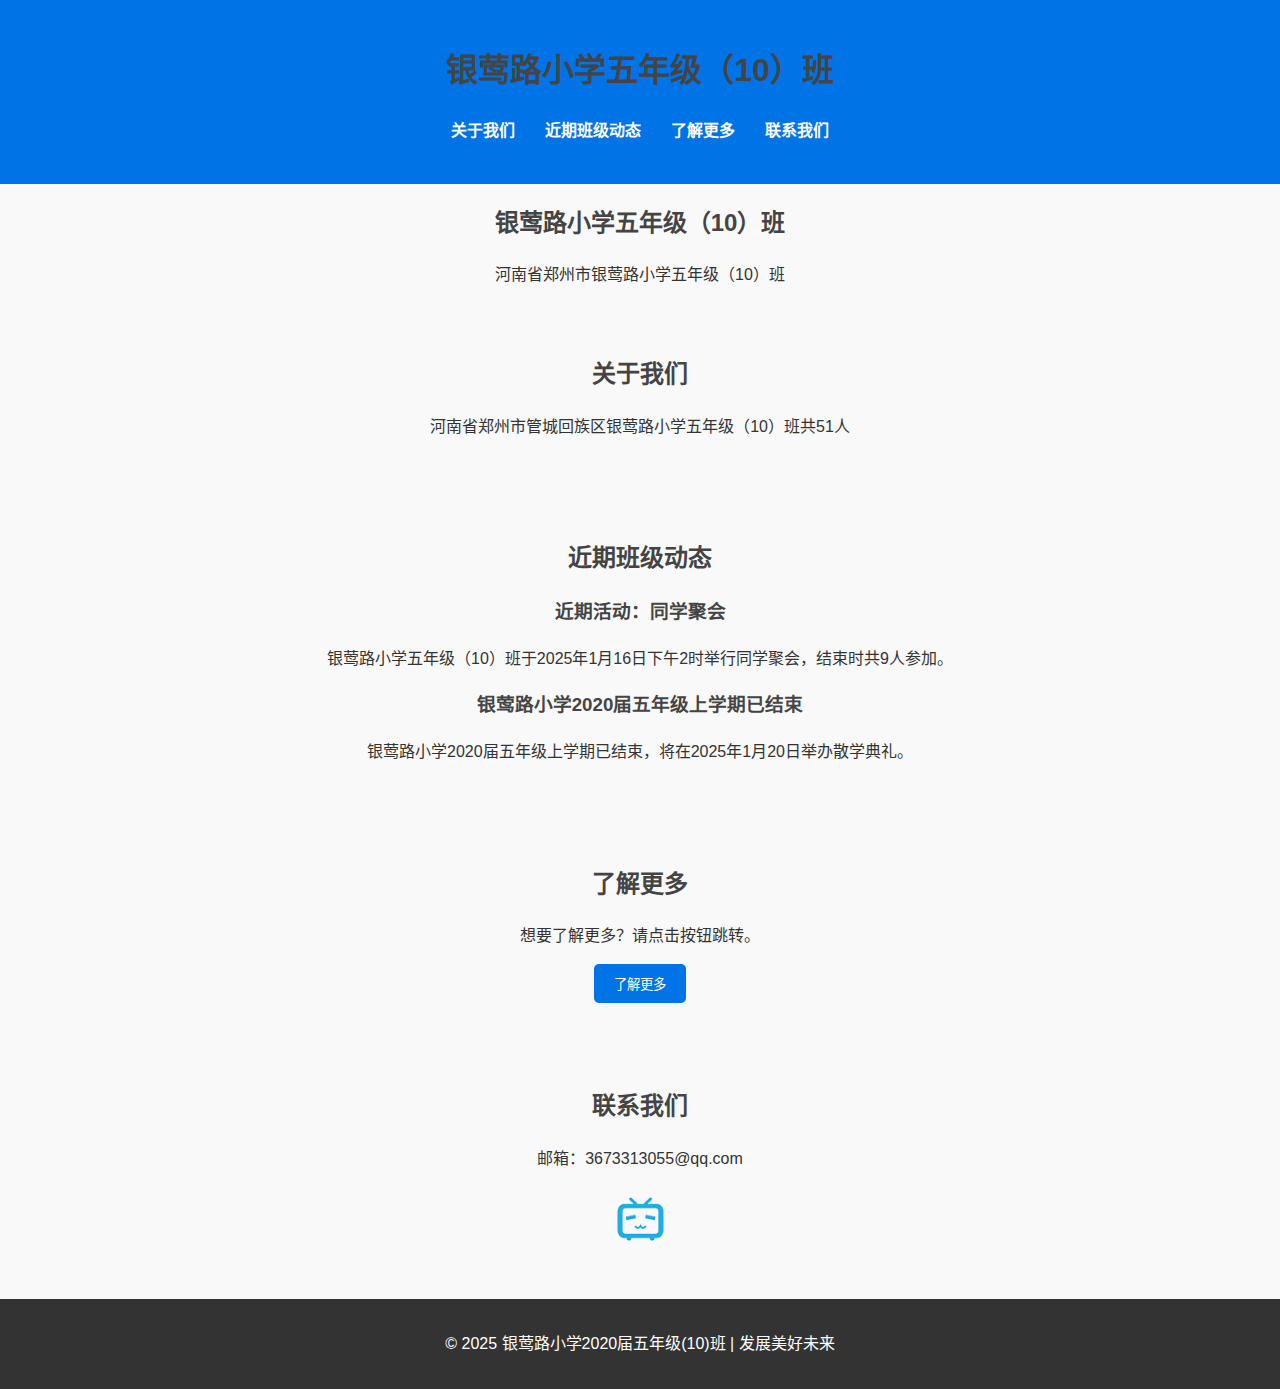
<file: index.html>
<!DOCTYPE html>
<html lang="zh-CN">
<head>
    <meta charset="UTF-8">
    <meta name="viewport" content="width=device-width, initial-scale=1.0">
    <title>银莺路小学五年级（10）班</title>
	<link rel="stylesheet" href="css/style.css">
    <style>

        nav ul {
            list-style: none;
            padding: 0;
            display: flex;
            justify-content: center;
        }

        nav ul li {
            margin: 0 15px;
        }

        nav ul li a {
            color: #fff;
            text-decoration: none;
            font-weight: bold;
        }

        nav ul li a:hover {
            text-decoration: underline;
        }

        h1, h2, h3 {
            color: #444;
            text-align: center; /* 标题居中 */
        }

        .section {
            padding: 2em 0;
            text-align: center; /* 段落内容居中 */
        }

        #hero .hero-text {
            text-align: center;
            margin: auto; /* 居中对齐 */
        }

        button {
            padding: 10px 20px;
            background-color: #0073e6;
            color: #fff;
            border: none;
            border-radius: 5px;
            cursor: pointer;
        }

        button:hover {
            background-color: #005bb5;
        }

        #contact img {
            display: block;
            margin: 20px auto;
            cursor: pointer;
        }

        @media (max-width: 768px) {
            nav ul {
                flex-direction: column;
                align-items: center;
            }

            button {
                width: 100%;
                padding: 15px;
            }
        }
    </style>
</head>
<body>
    <header>
        <div class="container">
            <h1>银莺路小学五年级（10）班</h1>
            <nav>
                <ul>
                    <li><a href="#about">关于我们</a></li>
                    <li><a href="#news">近期班级动态</a></li>
                    <li><a href="#join">了解更多</a></li>
                    <li><a href="#contact">联系我们</a></li>
                </ul>
            </nav>
        </div>
    </header>

    <main>
        <section id="hero">
            <div class="hero-text">
                <h2>银莺路小学五年级（10）班</h2>
                <p>河南省郑州市银莺路小学五年级（10）班</p>
            </div>
        </section>

        <section id="about" class="section">
            <div class="container">
                <h2>关于我们</h2>
                <p>河南省郑州市管城回族区银莺路小学五年级（10）班共51人</p>
            </div>
        </section>

        <section id="news" class="section">
            <div class="container">
                <h2>近期班级动态</h2>
                <article>
                    <h3>近期活动：同学聚会</h3>
                    <p>银莺路小学五年级（10）班于2025年1月16日下午2时举行同学聚会，结束时共9人参加。</p>
                </article>
                <article>
                    <h3>银莺路小学2020届五年级上学期已结束</h3>
                    <p>银莺路小学2020届五年级上学期已结束，将在2025年1月20日举办散学典礼。</p>
                </article>
            </div>
        </section>

        <section id="join" class="section">
            <div class="container">
                <h2>了解更多</h2>
                <p>想要了解更多？请点击按钮跳转。</p>
                <button data-url="from.html">了解更多</button>
            </div>
        </section>

        <section id="contact" class="section">
            <div class="container">
                <h2>联系我们</h2>
                <p>邮箱：3673313055@qq.com</p>
                <img src="img/bili.png" alt="跳转至 Bilibili 的链接" data-url="https://space.bilibili.com/591101714?spm_id_from=333.1007.0.0" style="width: 56px;">
            </div>
        </section>
    </main>

    <footer>
        <div class="container">
            <p>&copy; 2025 银莺路小学2020届五年级(10)班 | 发展美好未来</p>
        </div>
    </footer>

    <script>
        // 添加点击事件实现跳转
        document.querySelectorAll('button, img').forEach(element => {
            element.addEventListener('click', event => {
                const url = element.dataset.url;
                if (url) window.location.href = url;
            });
        });
    </script>
</body>
</html>
</file>
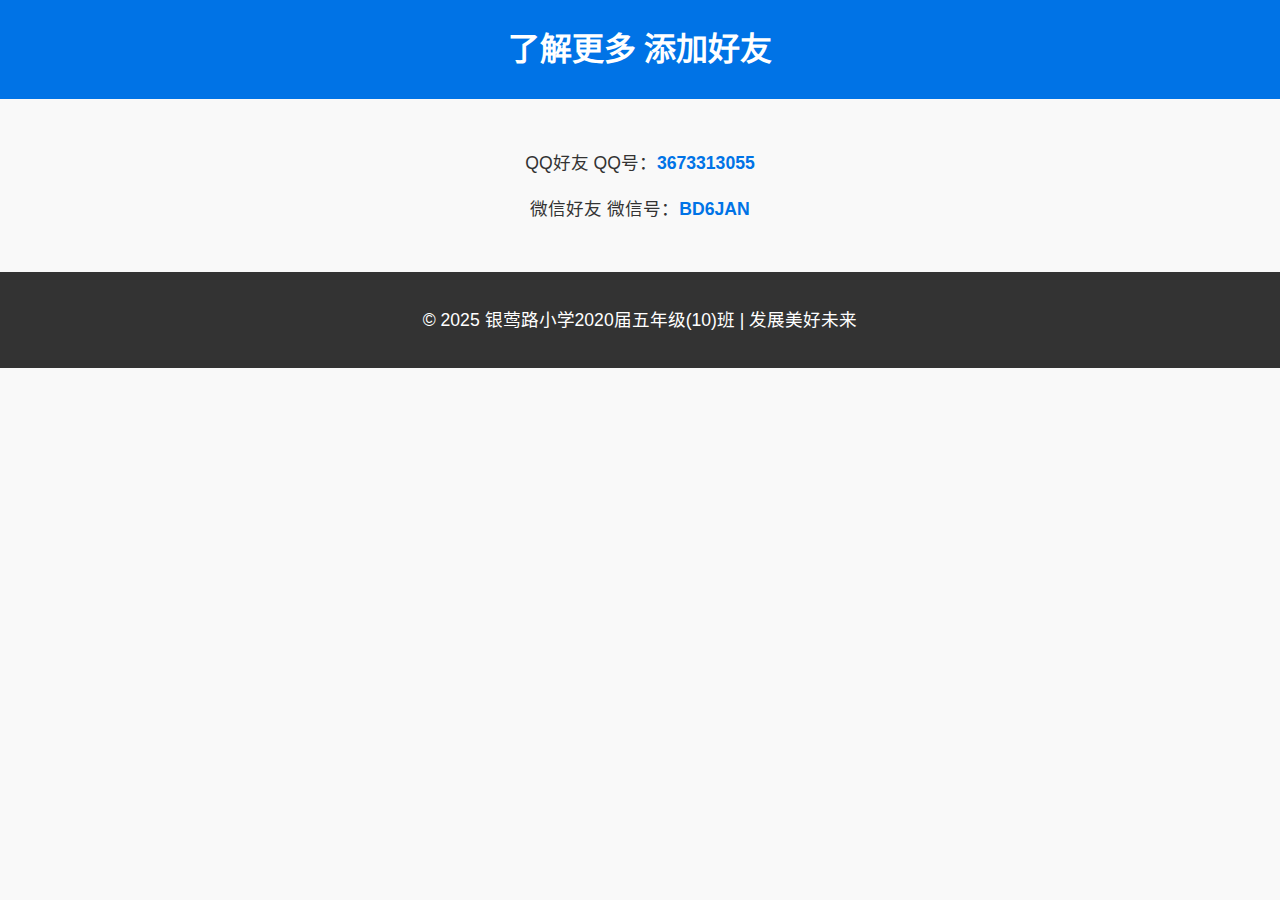
<file: from.html>
<!DOCTYPE html>
<html lang="zh-CN">
<head>
    <meta charset="UTF-8">
    <meta name="viewport" content="width=device-width, initial-scale=1.0">
    <title>了解更多</title>
	<link rel="stylesheet" href="css/style.css">
    <style>
        header h1 {
            margin: 0;
            font-size: 2rem;
        }

        section {
            padding: 2em 0;
        }

        p {
            font-size: 1.1rem;
            margin: 1em 0;
        }
    </style>
</head>
<body>
    <header>
        <div class="container">
            <h1>了解更多 添加好友</h1>
        </div>
    </header>

    <main>
        <section class="container">
            <p>QQ好友    QQ号：<a href="#">3673313055</a></p>
            <p>微信好友 微信号：<a href="#">BD6JAN</a></p>
        </section>
    </main>

    <footer>
        <div class="container">
            <p>&copy; 2025 银莺路小学2020届五年级(10)班 | 发展美好未来</p>
        </div>
    </footer>
</body>
</html>
</file>
<file: css/style.css>
body {
            font-family: Arial, sans-serif;
            margin: 0;
            padding: 0;
            line-height: 1.6;
            color: #333;
            background-color: #f9f9f9;
        }

        .container {
            width: 90%;
            max-width: 800px;
            margin: 0 auto;
            text-align: center;
        }

        header {
            background: #0073e6; /* 改为蓝色 */
            color: #fff;
            padding: 1.5em 0;
            text-align: center;
        }

        a {
            color: #0073e6;
            text-decoration: none;
            font-weight: bold;
        }

        a:hover {
            text-decoration: underline;
        }

        footer {
            text-align: center;
            padding: 1em 0;
            background: #333;
            color: #fff;
        }
</file>
